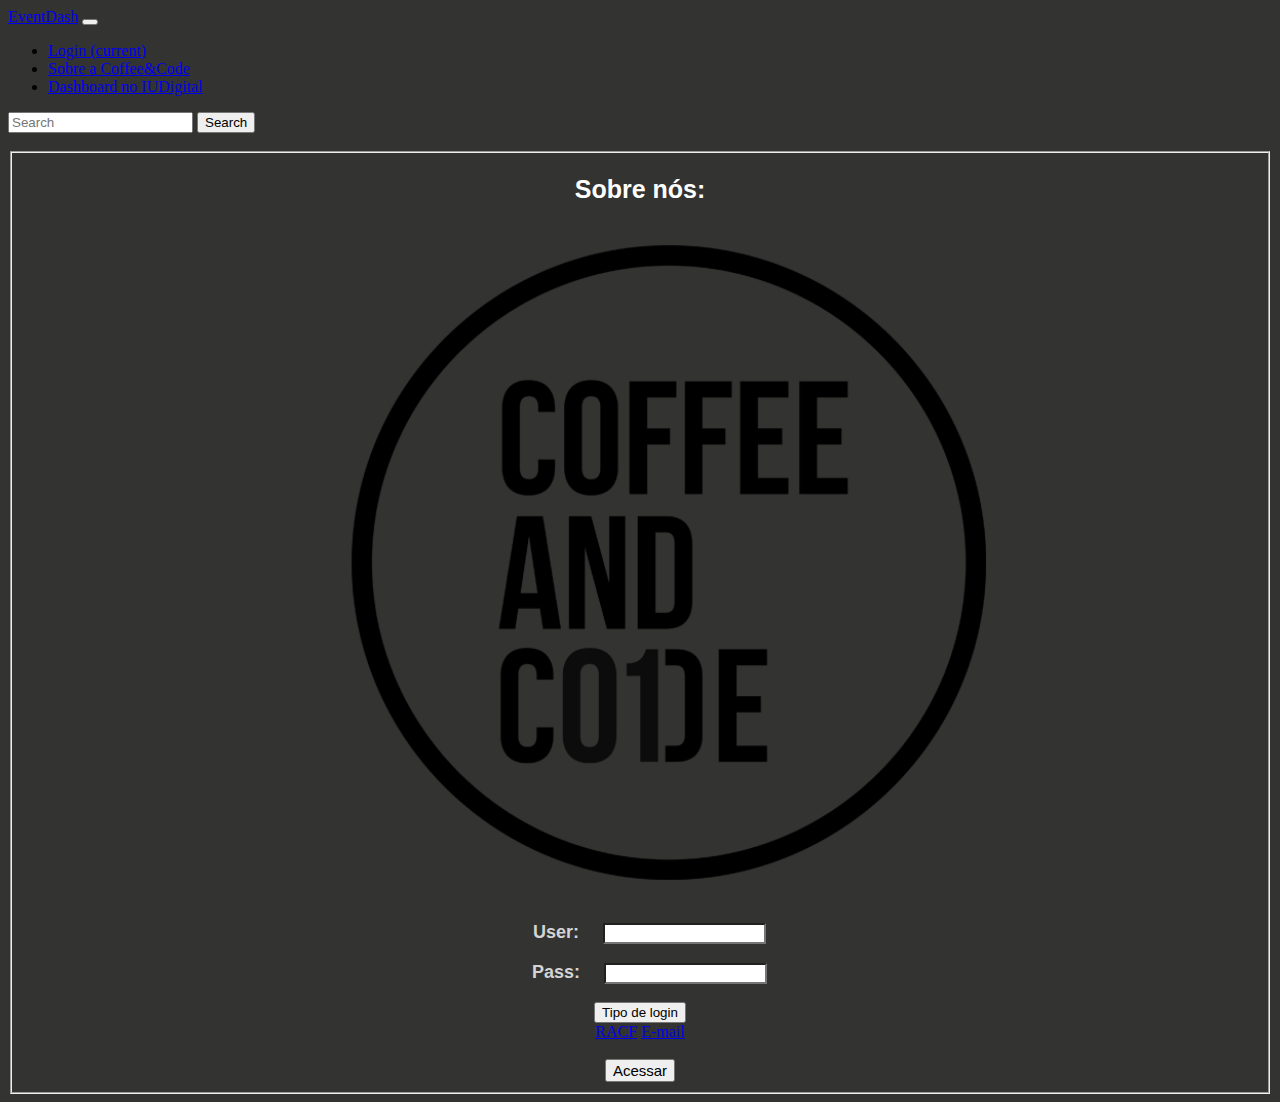
<file: html/index.html>
<!DOCTYPE html>
<html lang="en">

<head>

    <meta charset="UTF-8">
    <meta http-equiv="X-UA-Compatible" content="IE=edge">
    <meta name="viewport" content="width=device-width, initial-scale=1.0">
    <title>Quem somos?</title>
</head>

<!-- Chamando a biblioteca de CSS do Bootstrap-->
<link rel="stylesheet" href="https://cdn.jsdelivr.net/npm/bootstrap@4.6.0/dist/css/bootstrap.min.css"
integrity="sha384-B0vP5xmATw1+K9KRQjQERJvTumQW0nPEzvF6L/Z6nronJ3oUOFUFpCjEUQouq2+l" crossorigin="anonymous">


<!--Chamada da biblioteca de JS do BootStrap-->
<script src="https://code.jquery.com/jquery-3.5.1.slim.min.js" integrity="sha384-DfXdz2htPH0lsSSs5nCTpuj/zy4C+OGpamoFVy38MVBnE+IbbVYUew+OrCXaRkfj" crossorigin="anonymous"></script>
<script src="https://cdn.jsdelivr.net/npm/popper.js@1.16.1/dist/umd/popper.min.js" integrity="sha384-9/reFTGAW83EW2RDu2S0VKaIzap3H66lZH81PoYlFhbGU+6BZp6G7niu735Sk7lN" crossorigin="anonymous"></script>
<script src="https://cdn.jsdelivr.net/npm/bootstrap@4.6.0/dist/js/bootstrap.min.js" integrity="sha384-+YQ4JLhjyBLPDQt//I+STsc9iw4uQqACwlvpslubQzn4u2UU2UFM80nGisd026JF" crossorigin="anonymous"></script>

<!--Chamada da nossa biblioteca interna em CSS-->
<link rel="stylesheet" href="../css/estilos.css">



<body>

    
        <!--Criando um menu 100% BootStrap-->
        <nav class="navbar navbar-expand-lg navbar-light bg-light">
            <a class="navbar-brand" href="#">EventDash</a>
            <button class="navbar-toggler" type="button" data-toggle="collapse" data-target="#navbarSupportedContent" aria-controls="navbarSupportedContent" aria-expanded="false" aria-label="Toggle navigation">
              <span class="navbar-toggler-icon"></span>
            </button>
          
            <div class="collapse navbar-collapse" id="navbarSupportedContent">
              <ul class="navbar-nav mr-auto">
                <li class="nav-item">
                  <a class="nav-link" href="../html/login.html">Login <span class="sr-only">(current)</span></a>
                </li>
                <li class="nav-item active">
                  <a class="nav-link" href="../html/index.html">Sobre a Coffee&Code</a>
                </li>
                <li class="nav-item">
                    <a class="nav-link" href="https://itau.service-now.com/nav_to.do?uri=$pa_dashboard.do%3Fsysparm_dashboard%3D0d316a9f1bdbd010ce6f0e5eea4bcbb3%26sysparm_tab%3D95d527d11be79450bb55ab853a4bcb09%26sysparm_cancelable%3Dtrue%26sysparm_editable%3Dundefined%26sysparm_active_panel%3Dfalse">Dashboard no IUDigital</a></a>
                  </li>                              
                
               
              </ul>
              <form class="form-inline my-2 my-lg-0">
                <input class="form-control mr-sm-2" type="search" placeholder="Search" aria-label="Search">
                <button class="btn btn-outline-success my-2 my-sm-0" type="submit">Search</button>
              </form>
            </div>
          </nav>
        </body>
    <br>

    <!--Criando um formulario de consulta-->
    <!-- Tag de criação de formulário <form>-->
    <form id="formulario_login" method="POST" align="center">
        <!-- Criando uma área de desenvovimento para os campos do formulário-->
        <fieldset>
            <!-- Criando uma legenda no nosso formulário-->

            <h1>
                <legend> Sobre nós: </legend>
            </h1>
            <br>

            <img src="../imagens/logocac.png" align="center" width="100%" height="100%">
            <br>
            <br>


           

            

            <!--Inserindo um titulopara o campo com a tag <label>-->
            <p><label>User: </label><input type="text" name="nome_cliente" class="campo_nome" required></p>

            <p><label>Pass: </label><input type="password" name="senha_cliente" class="campo_senha" required>
            </p>

            <div class="dropdown">
                <button class="btn btn-secondary dropdown-toggle" type="button" id="dropdownMenuButton"
                    data-toggle="dropdown" aria-haspopup="true" aria-expanded="false">
                    Tipo de login
                </button>
                <div class="dropdown-menu" aria-labelledby="dropdownMenuButton">
                    <a class="dropdown-item" href="#">RACF</a>
                    <a class="dropdown-item" href="#">E-mail</a>
                </div>
            </div>
            <br>


            <!-- Criando um botão de envio de dados-->
            <input type="submit" value="Acessar" class="botao">
        </fieldset>



    </form>
</body>
</file>
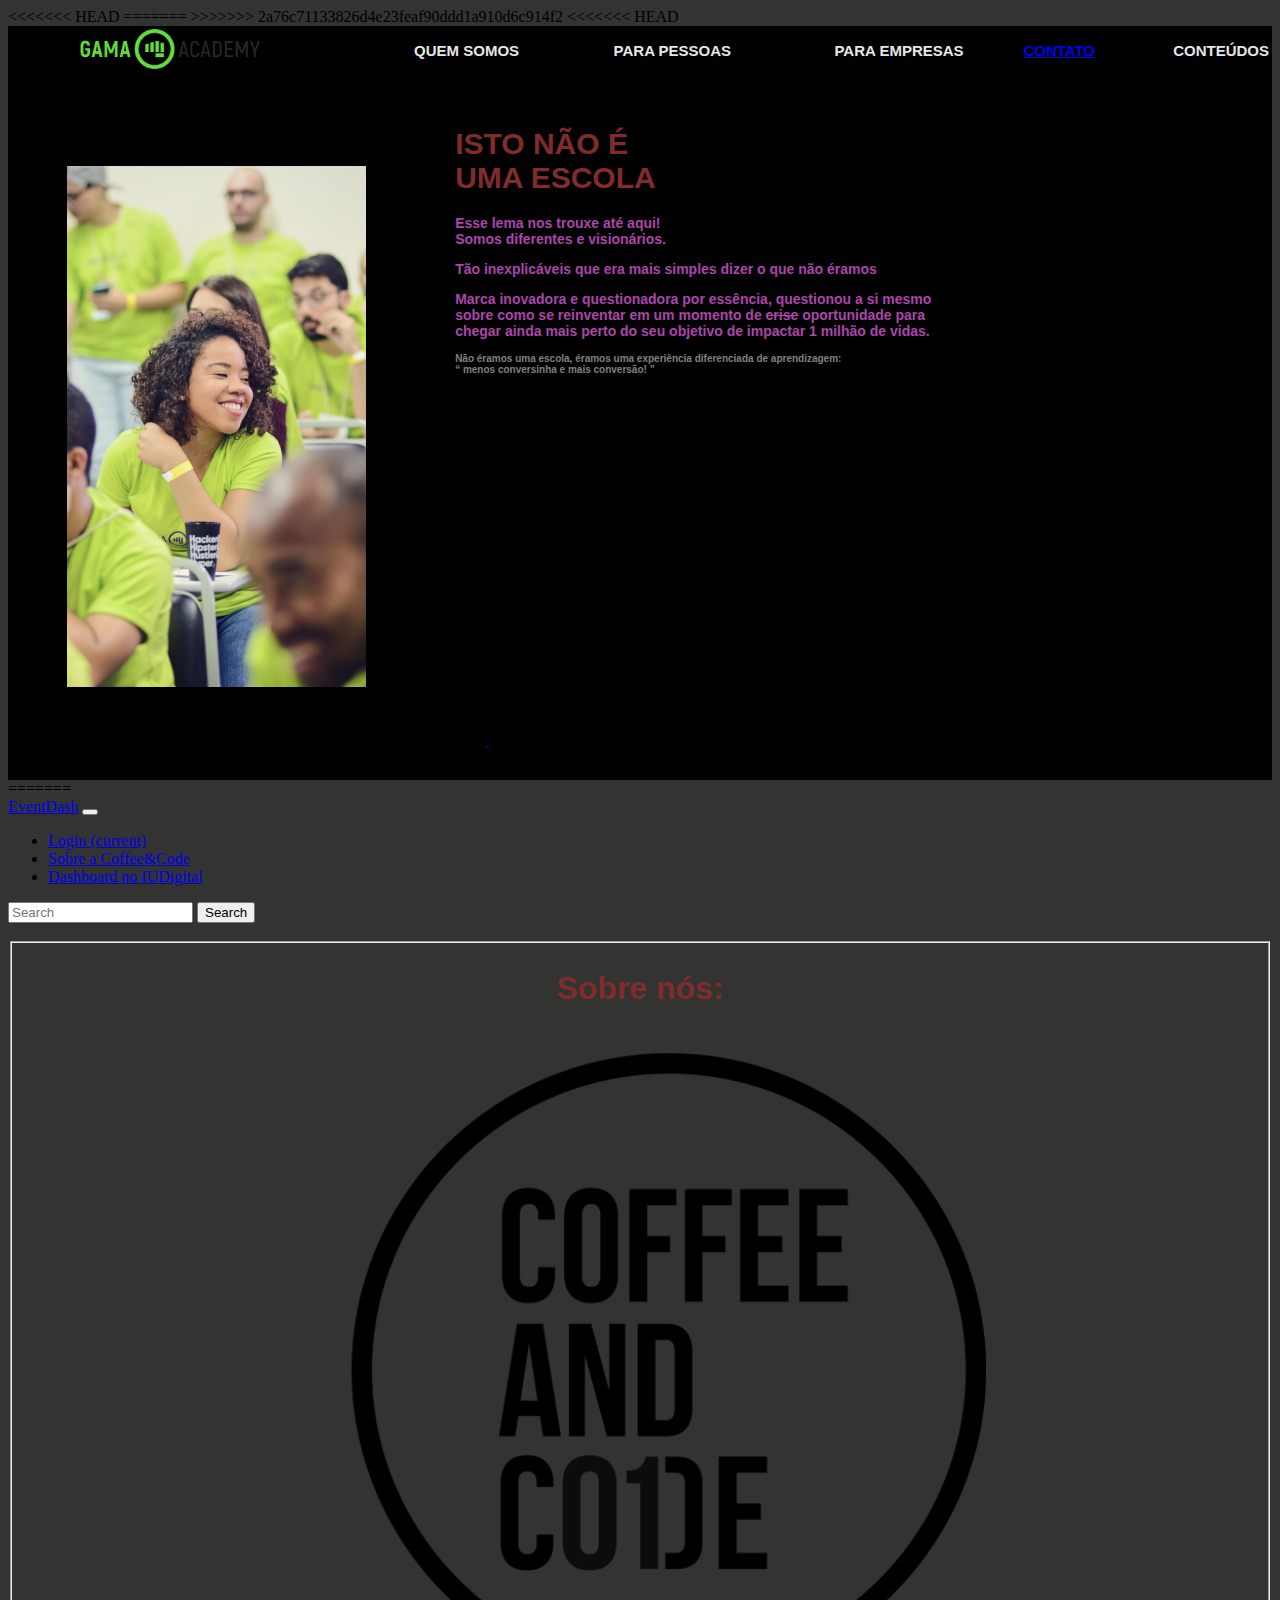
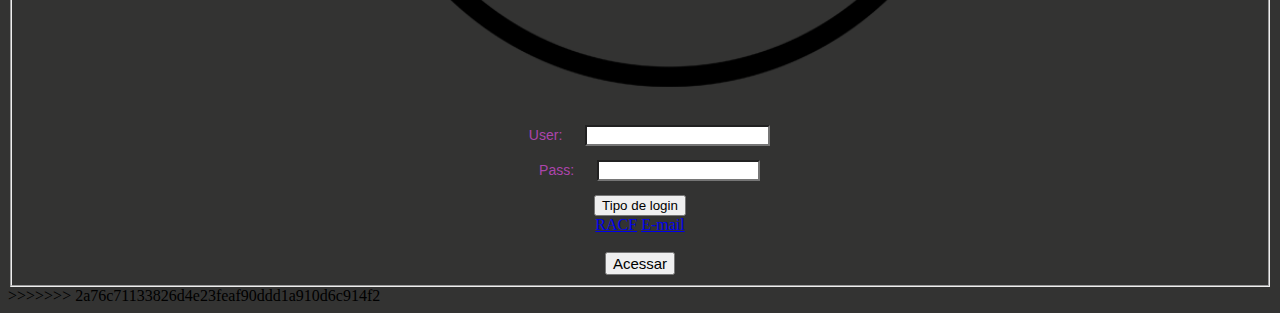
<file: css/Itau/html/index.html>
<!DOCTYPE html>
<html lang="en">

<head>
<<<<<<< HEAD
    <meta charset="UTF-8">
    <meta http-equiv="X-UA-Compatible" content="IE=edge">
    <meta name="viewport" content="width=device-width, initial-scale=1.0">
    <title>Gama Academy</title>
</head>

<!--Fazendo uma chamada de biblioteca em CSS-->
=======

    <meta charset="UTF-8">
    <meta http-equiv="X-UA-Compatible" content="IE=edge">
    <meta name="viewport" content="width=device-width, initial-scale=1.0">
    <title>Quem somos?</title>
</head>

<!-- Chamando a biblioteca de CSS do Bootstrap-->
<link rel="stylesheet" href="https://cdn.jsdelivr.net/npm/bootstrap@4.6.0/dist/css/bootstrap.min.css"
integrity="sha384-B0vP5xmATw1+K9KRQjQERJvTumQW0nPEzvF6L/Z6nronJ3oUOFUFpCjEUQouq2+l" crossorigin="anonymous">


<!--Chamada da biblioteca de JS do BootStrap-->
<script src="https://code.jquery.com/jquery-3.5.1.slim.min.js" integrity="sha384-DfXdz2htPH0lsSSs5nCTpuj/zy4C+OGpamoFVy38MVBnE+IbbVYUew+OrCXaRkfj" crossorigin="anonymous"></script>
<script src="https://cdn.jsdelivr.net/npm/popper.js@1.16.1/dist/umd/popper.min.js" integrity="sha384-9/reFTGAW83EW2RDu2S0VKaIzap3H66lZH81PoYlFhbGU+6BZp6G7niu735Sk7lN" crossorigin="anonymous"></script>
<script src="https://cdn.jsdelivr.net/npm/bootstrap@4.6.0/dist/js/bootstrap.min.js" integrity="sha384-+YQ4JLhjyBLPDQt//I+STsc9iw4uQqACwlvpslubQzn4u2UU2UFM80nGisd026JF" crossorigin="anonymous"></script>

<!--Chamada da nossa biblioteca interna em CSS-->
>>>>>>> 2a76c71133826d4e23feaf90ddd1a910d6c914f2
<link rel="stylesheet" href="../css/estilos.css">



<<<<<<< HEAD
<!--cRIANDO UMA FORMTAÇÃO DA PÁGINA HTML COM CSS-->
<!--UTILIZANDO A TAG <style> PARA CRIAR UM CSS-->
<!--
<style>
    /* Criando estilos padrões nativos dos comandos em HTML5

        h1{
            font-size:32px;
            font-family:Verdana, Geneva, Tahoma, sans-serif;
            font-weight:bolder;
            color:rgb(129, 44, 44)
        }
        p{
            font-size: 14px;
            font-family: Verdana, Geneva, Tahoma, sans-serif;
            color: rgb(172, 69, 172)
        }

        body{
           background-color:greenyellow
           
        }  */

    /* Criando estilos de classe para serem aplicados em uma página em HTML5
        .menu{
            font-size:14px;
            font-weight: bolder;
            font-family: Verdana, Geneva, Tahoma, sans-serif;
            color: rgb(17, 17, 65);
            
        }

        .formatar_texto{
            font-size:10px;
            font-family: Verdana, Geneva, Tahoma, sans-serif;
            color:gray;
        }

      
</style>
*/-->

<body>
    <!-- Inserindo uma tabela na estrutura da nossa página-->
    <!-- Tag para tabelas <table>-->

    <!-- Inserindo um menu utilizando uma tabela-->
    <table border="0" width="100%" class="menu" </table>
        <tr>
            <td align="center">
                <img src="../imagens/logo.png" widgth="160" height="40">
            </td>
            <td align="right">QUEM SOMOS</td>
            <td align="right">PARA PESSOAS</td>
            <td align="right">PARA EMPRESAS</td>
            <td align="right"><a href="../html/contato.html">CONTATO</a></td>
            <td align="right">CONTEÚDOS</td>


        </tr>

        <table border="0" width="100%" cellpadding="30">
            <!-- criando linhas dentro da tabela-->
            <!-- Tag para criar linhas na tabela <tr>-->
            <tr>
                <!-- criando colunas dentro de uma linha dentro da tabela-->
                <!-- Tag para criar colunas na tabela <td>-->
                <td align="center">
                    <!-- Inserindo uma imagem na nossa página em html-->
                    <!-- Tag de imagens <img src>-->

                    <img src="../imagens/pessoas.png">
                </td>
                <td>
                    <!--Criando um título para a nossa página em html-->
                    <!-- Tag de títulos <h1>..<h6>-->
                    <!-- Tag <br> permite forçar a quebra de linha -->
                    <h1>ISTO NÃO É <br> UMA ESCOLA</h1>
                    <!-- <h2>ISTO NÃO É <br> UMA ESCOLA</h2>
                                <h3>ISTO NÃO É <br> UMA ESCOLA</h3>
                                <h4>ISTO NÃO É <br> UMA ESCOLA</h4>
                                <h5>ISTO NÃO É <br> UMA ESCOLA</h5>
                                <h6>ISTO NÃO É <br> UMA ESCOLA</h6>-->

                    <!-- Criando parágrafos na nossa página de internet-->
                    <!-- Tag de parágrafo <p>-->
                    <!-- tag para deixar o texto em negrito <b> -->
                    <p>Esse lema nos trouxe até aqui!<br>
                        Somos diferentes e visionários.</p>
                    <p>Tão inexplicáveis que <b>era mais simples dizer o que não éramos</b></p>
                    <p>Marca inovadora e questionadora por essência, questionou a si mesmo<br>
                        sobre <b>como se reinventar</b> em um momento de <strike>crise</strike> oportunidade para<br>
                        chegar ainda mais perto do seu objetivo de impactar 1 milhão de vidas.</p>
                    <p class=formatar_texto>Não éramos uma escola, éramos uma experiência diferenciada de
                        aprendizagem:<br>
                        “ menos conversinha e mais conversão! ”</p>


                    <!-- Criando um link em uma página de internet-->
                    <!-- <a href>-->
                    <a href="https://www.youtube.com/watch?v=YmfBy9mihL0" target="_blank"> <img
                            src="../imagens/play.png" width="30" height="30"> </a>

                    <!-- Chamada do video através do código fonte do youtube-->
                    <iframe width="640" height="360" src="https://www.youtube.com/embed/YmfBy9mihL0"
                        title="YouTube video player" frameborder="0"
                        allow="accelerometer; autoplay; clipboard-write; encrypted-media; gyroscope; picture-in-picture"
                        allowfullscreen></iframe>
                </td>
            </tr>
        </table>






</body>

</html>
=======
<body>

    
        <!--Criando um menu 100% BootStrap-->
        <nav class="navbar navbar-expand-lg navbar-light bg-light">
            <a class="navbar-brand" href="#">EventDash</a>
            <button class="navbar-toggler" type="button" data-toggle="collapse" data-target="#navbarSupportedContent" aria-controls="navbarSupportedContent" aria-expanded="false" aria-label="Toggle navigation">
              <span class="navbar-toggler-icon"></span>
            </button>
          
            <div class="collapse navbar-collapse" id="navbarSupportedContent">
              <ul class="navbar-nav mr-auto">
                <li class="nav-item">
                  <a class="nav-link" href="../html/login.html">Login <span class="sr-only">(current)</span></a>
                </li>
                <li class="nav-item active">
                  <a class="nav-link" href="../html/index.html">Sobre a Coffee&Code</a>
                </li>
                <li class="nav-item">
                    <a class="nav-link" href="https://itau.service-now.com/nav_to.do?uri=$pa_dashboard.do%3Fsysparm_dashboard%3D0d316a9f1bdbd010ce6f0e5eea4bcbb3%26sysparm_tab%3D95d527d11be79450bb55ab853a4bcb09%26sysparm_cancelable%3Dtrue%26sysparm_editable%3Dundefined%26sysparm_active_panel%3Dfalse">Dashboard no IUDigital</a></a>
                  </li>                              
                
               
              </ul>
              <form class="form-inline my-2 my-lg-0">
                <input class="form-control mr-sm-2" type="search" placeholder="Search" aria-label="Search">
                <button class="btn btn-outline-success my-2 my-sm-0" type="submit">Search</button>
              </form>
            </div>
          </nav>
        </body>
    <br>

    <!--Criando um formulario de consulta-->
    <!-- Tag de criação de formulário <form>-->
    <form id="formulario_login" method="POST" align="center">
        <!-- Criando uma área de desenvovimento para os campos do formulário-->
        <fieldset>
            <!-- Criando uma legenda no nosso formulário-->

            <h1>
                <legend> Sobre nós: </legend>
            </h1>
            <br>

            <img src="../imagens/logocac.png" align="center" width="100%" height="100%">
            <br>
            <br>


           

            

            <!--Inserindo um titulopara o campo com a tag <label>-->
            <p><label>User: </label><input type="text" name="nome_cliente" class="campo_nome" required></p>

            <p><label>Pass: </label><input type="password" name="senha_cliente" class="campo_senha" required>
            </p>

            <div class="dropdown">
                <button class="btn btn-secondary dropdown-toggle" type="button" id="dropdownMenuButton"
                    data-toggle="dropdown" aria-haspopup="true" aria-expanded="false">
                    Tipo de login
                </button>
                <div class="dropdown-menu" aria-labelledby="dropdownMenuButton">
                    <a class="dropdown-item" href="#">RACF</a>
                    <a class="dropdown-item" href="#">E-mail</a>
                </div>
            </div>
            <br>


            <!-- Criando um botão de envio de dados-->
            <input type="submit" value="Acessar" class="botao">
        </fieldset>



    </form>
</body>
>>>>>>> 2a76c71133826d4e23feaf90ddd1a910d6c914f2
</file>
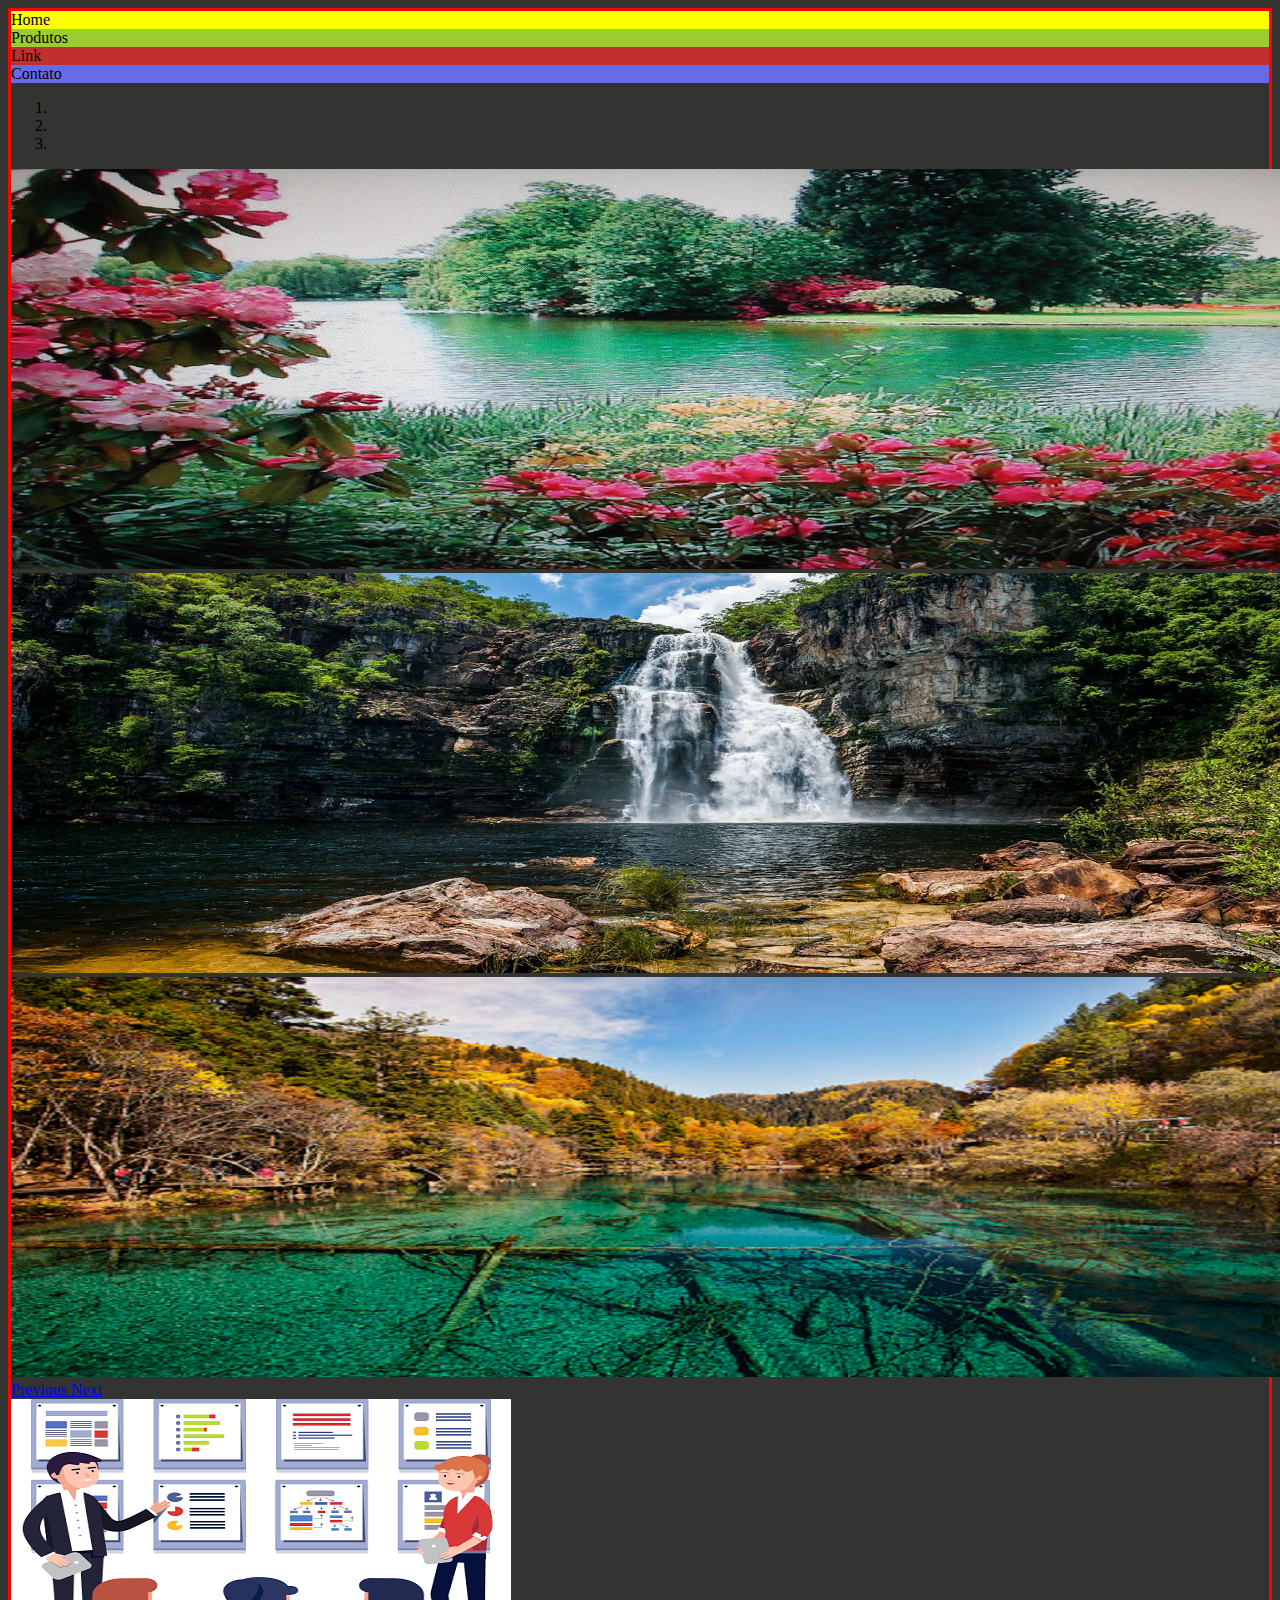
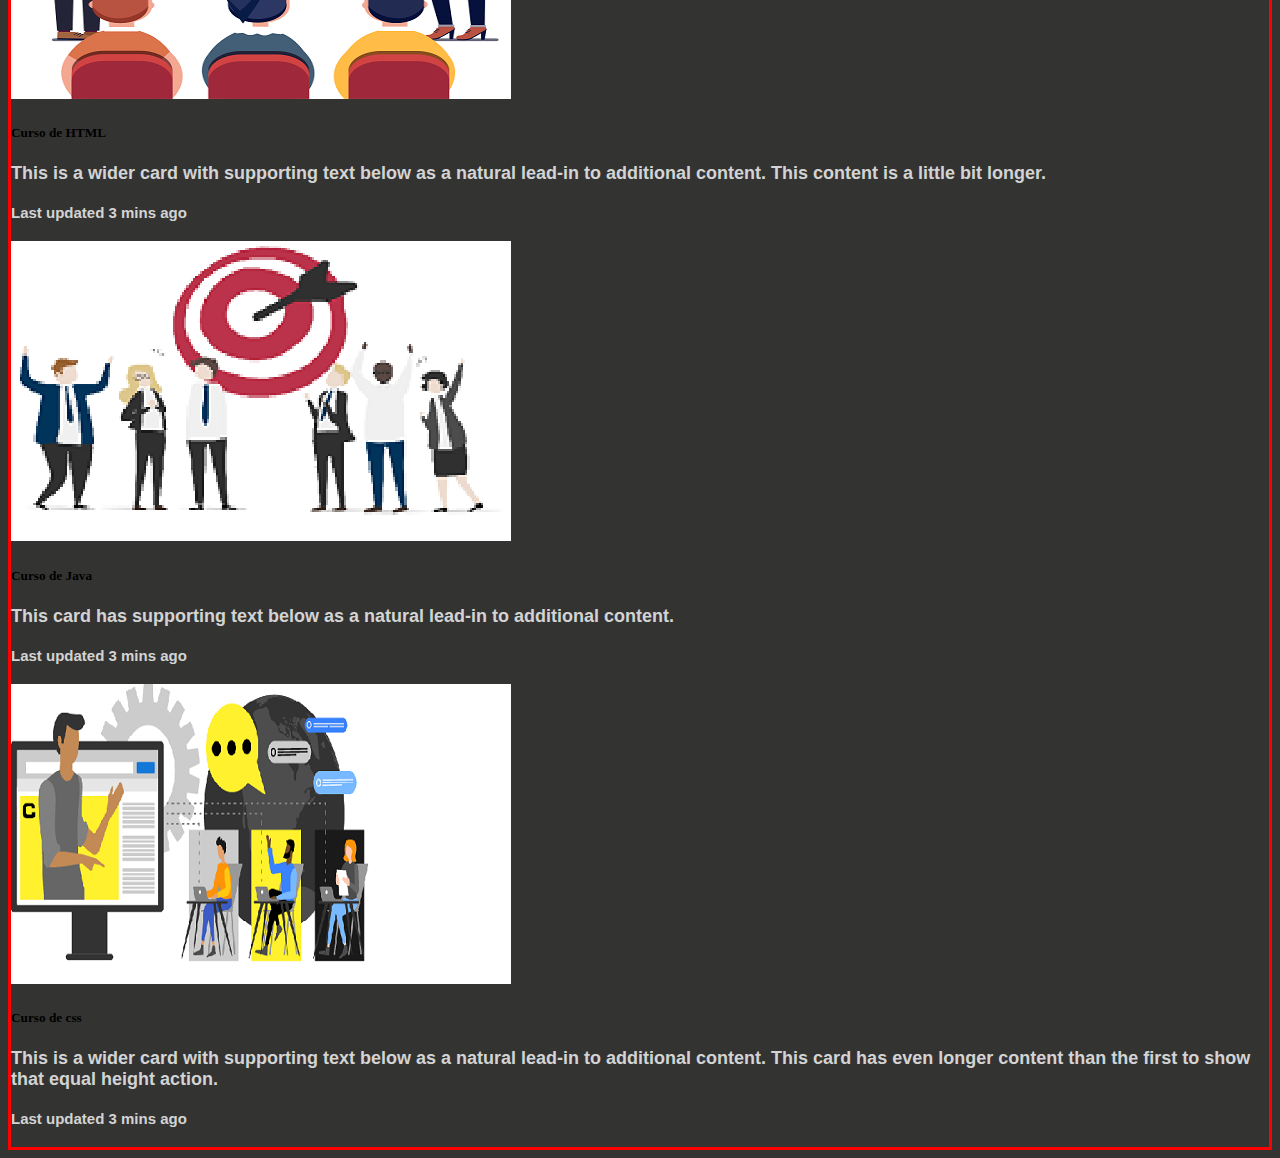
<file: html/bootstrap.html>
<!DOCTYPE html>
<html lang="en">

<head>
    <meta charset="UTF-8">
    <meta http-equiv="X-UA-Compatible" content="IE=edge">
    <meta name="viewport" content="width=device-width, initial-scale=1.0">
    <title>Document</title>

    <!-- Chamando a biblioteca de CSS do Bootstrap-->
    <link rel="stylesheet" href="https://cdn.jsdelivr.net/npm/bootstrap@4.6.0/dist/css/bootstrap.min.css"
        integrity="sha384-B0vP5xmATw1+K9KRQjQERJvTumQW0nPEzvF6L/Z6nronJ3oUOFUFpCjEUQouq2+l" crossorigin="anonymous">


    <!--Chamada da biblioteca de JS do BootStrap-->
    <script src="https://code.jquery.com/jquery-3.5.1.slim.min.js" integrity="sha384-DfXdz2htPH0lsSSs5nCTpuj/zy4C+OGpamoFVy38MVBnE+IbbVYUew+OrCXaRkfj" crossorigin="anonymous"></script>
<script src="https://cdn.jsdelivr.net/npm/popper.js@1.16.1/dist/umd/popper.min.js" integrity="sha384-9/reFTGAW83EW2RDu2S0VKaIzap3H66lZH81PoYlFhbGU+6BZp6G7niu735Sk7lN" crossorigin="anonymous"></script>
<script src="https://cdn.jsdelivr.net/npm/bootstrap@4.6.0/dist/js/bootstrap.min.js" integrity="sha384-+YQ4JLhjyBLPDQt//I+STsc9iw4uQqACwlvpslubQzn4u2UU2UFM80nGisd026JF" crossorigin="anonymous"></script>

<!--Chamada da nossa biblioteca interna em CSS-->
<link rel="stylesheet" href="../css/estilos.css">

</head>

<body>
    <!--Criando uma página 100% responsiva-->
    <div class="container">
        <!--Criando uma linha da nossa página dentro do container-->
        <div class="row">
            <!--Criando colunas para o nosso menu em bootstrap NUNCA PASSAR DE 12-->
            <div class="col-lg-4 col-md-3 col-sm-3 div1">Home</div>
            <div class="col-lg-3 col-md-5 col-sm-3 div2">Produtos</div>
            <div class="col-lg-3 col-md-2 col-sm-3 div3">Link</div>
            <div class="col-lg-2 col-md-2 col-sm-3 div4">Contato</div>
        </div>
        <!-- Inserindo um componente de banner-->
        <div class="row">
            <div id="carouselExampleIndicators" class="carousel slide" data-ride="carousel">
                <ol class="carousel-indicators">
                  <li data-target="#carouselExampleIndicators" data-slide-to="0" class="active"></li>
                  <li data-target="#carouselExampleIndicators" data-slide-to="1"></li>
                  <li data-target="#carouselExampleIndicators" data-slide-to="2"></li>
                </ol>
                <div class="carousel-inner">
                  <div class="carousel-item active">
                    <img src="../imagens/img1.png" class="d-block w-100" alt="...">
                  </div>
                  <div class="carousel-item">
                    <img src="../imagens/img2.png" class="d-block w-100" alt="...">
                  </div>
                  <div class="carousel-item">
                    <img src="../imagens/img3.png" class="d-block w-100" alt="...">
                  </div>
                </div>
                <a class="carousel-control-prev" href="#carouselExampleIndicators" role="button" data-slide="prev">
                  <span class="carousel-control-prev-icon" aria-hidden="true"></span>
                  <span class="sr-only">Previous</span>
                </a>
                <a class="carousel-control-next" href="#carouselExampleIndicators" role="button" data-slide="next">
                  <span class="carousel-control-next-icon" aria-hidden="true"></span>
                  <span class="sr-only">Next</span>
                </a>
              </div>
        </div>
        <!-- Criando componente de card group-->
        <div class ="row">
            <div class="card-group">
                <div class="card">
                  <img src="../imagens/card1.png" class="card-img-top" alt="...">
                  <div class="card-body">
                    <h5 class="card-title">Curso de HTML</h5>
                    <p class="card-text">This is a wider card with supporting text below as a natural lead-in to additional content. This content is a little bit longer.</p>
                    <p class="card-text"><small class="text-muted">Last updated 3 mins ago</small></p>
                  </div>
                </div>
                <div class="card">
                  <img src="../imagens/card2.png" class="card-img-top" alt="...">
                  <div class="card-body">
                    <h5 class="card-title">Curso de Java</h5>
                    <p class="card-text">This card has supporting text below as a natural lead-in to additional content.</p>
                    <p class="card-text"><small class="text-muted">Last updated 3 mins ago</small></p>
                  </div>
                </div>
                <div class="card">
                  <img src="../imagens/card3.png" class="card-img-top" alt="...">
                  <div class="card-body">
                    <h5 class="card-title">Curso de css</h5>
                    <p class="card-text">This is a wider card with supporting text below as a natural lead-in to additional content. This card has even longer content than the first to show that equal height action.</p>
                    <p class="card-text"><small class="text-muted">Last updated 3 mins ago</small></p>
                  </div>
                </div>
              </div>
        </div>
    </div>

</body>

</html>
</file>
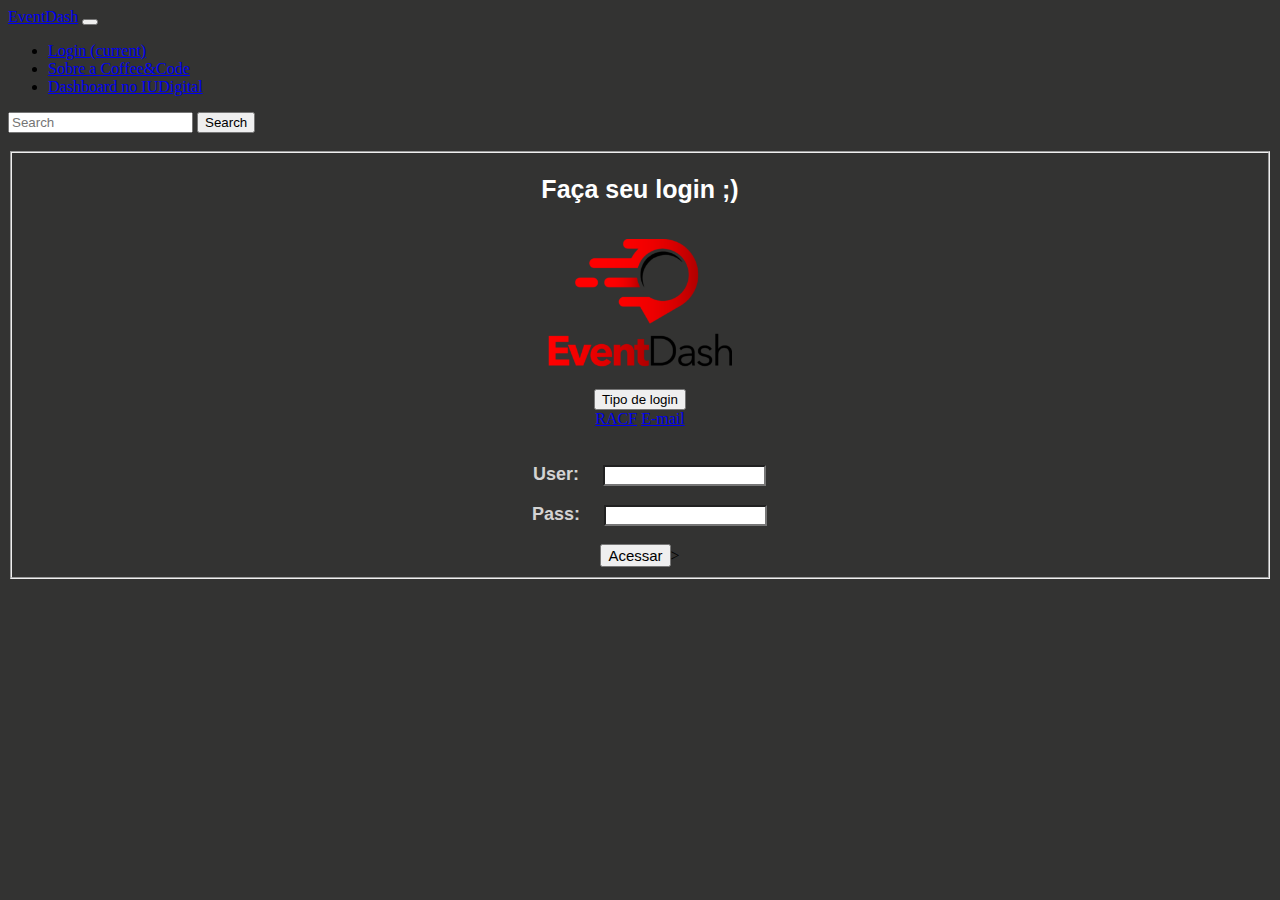
<file: html/login.html>
<!DOCTYPE html>
<html lang="en">

<head>

    <meta charset="UTF-8">
    <meta http-equiv="X-UA-Compatible" content="IE=edge">
    <meta name="viewport" content="width=device-width, initial-scale=1.0">
    <title>EventDash - Faça seu login!</title>
</head>

<!-- Chamando a biblioteca de CSS do Bootstrap-->
<link rel="stylesheet" href="https://cdn.jsdelivr.net/npm/bootstrap@4.6.0/dist/css/bootstrap.min.css"
integrity="sha384-B0vP5xmATw1+K9KRQjQERJvTumQW0nPEzvF6L/Z6nronJ3oUOFUFpCjEUQouq2+l" crossorigin="anonymous">


<!--Chamada da biblioteca de JS do BootStrap-->
<script src="https://code.jquery.com/jquery-3.5.1.slim.min.js" integrity="sha384-DfXdz2htPH0lsSSs5nCTpuj/zy4C+OGpamoFVy38MVBnE+IbbVYUew+OrCXaRkfj" crossorigin="anonymous"></script>
<script src="https://cdn.jsdelivr.net/npm/popper.js@1.16.1/dist/umd/popper.min.js" integrity="sha384-9/reFTGAW83EW2RDu2S0VKaIzap3H66lZH81PoYlFhbGU+6BZp6G7niu735Sk7lN" crossorigin="anonymous"></script>
<script src="https://cdn.jsdelivr.net/npm/bootstrap@4.6.0/dist/js/bootstrap.min.js" integrity="sha384-+YQ4JLhjyBLPDQt//I+STsc9iw4uQqACwlvpslubQzn4u2UU2UFM80nGisd026JF" crossorigin="anonymous"></script>

<!--Chamada da nossa biblioteca interna em CSS-->
<link rel="stylesheet" href="../css/estilos.css">



<body>

    <body>
        <!--Criando um menu 100% BootStrap-->
        <nav class="navbar navbar-expand-lg navbar-light bg-light">
            <a class="navbar-brand" href="#">EventDash</a>
            <button class="navbar-toggler" type="button" data-toggle="collapse" data-target="#navbarSupportedContent" aria-controls="navbarSupportedContent" aria-expanded="false" aria-label="Toggle navigation">
              <span class="navbar-toggler-icon"></span>
            </button>
          
            <div class="collapse navbar-collapse" id="navbarSupportedContent">
              <ul class="navbar-nav mr-auto">
                <li class="nav-item active">
                  <a class="nav-link" href="#">Login <span class="sr-only">(current)</span></a>
                </li>
                <li class="nav-item">
                  <a class="nav-link" href="../html/index.html">Sobre a Coffee&Code</a>
                </li>
                <li class="nav-item">
                    <a class="nav-link" href="https://itau.service-now.com/nav_to.do?uri=$pa_dashboard.do%3Fsysparm_dashboard%3D0d316a9f1bdbd010ce6f0e5eea4bcbb3%26sysparm_tab%3D95d527d11be79450bb55ab853a4bcb09%26sysparm_cancelable%3Dtrue%26sysparm_editable%3Dundefined%26sysparm_active_panel%3Dfalse">Dashboard no IUDigital</a></a>
                  </li>                              
                
               
              </ul>
              <form class="form-inline my-2 my-lg-0">
                <input class="form-control mr-sm-2" type="search" placeholder="Search" aria-label="Search">
                <button class="btn btn-outline-success my-2 my-sm-0" type="submit">Search</button>
              </form>
            </div>
          </nav>
        </body>
    <br>

    <!--Criando um formulario de consulta-->
    <!-- Tag de criação de formulário <form>-->
    <form id="formulario_login" method="POST" align="center">
        <!-- Criando uma área de desenvovimento para os campos do formulário-->
        <fieldset>
            <!-- Criando uma legenda no nosso formulário-->

            <h1>
                <legend> Faça seu login ;) </legend>
            </h1>
            <br>

            <img src="../imagens/logoevent.png" width="15%" height="15%">
            <br>
            <br>


           

            <div class="dropdown">
                <button class="btn btn-secondary dropdown-toggle" type="button" id="dropdownMenuButton"
                    data-toggle="dropdown" aria-haspopup="true" aria-expanded="false">
                    Tipo de login
                </button>
                <div class="dropdown-menu" aria-labelledby="dropdownMenuButton">
                    <a class="dropdown-item" href="#">RACF</a>
                    <a class="dropdown-item" href="#">E-mail</a>
                </div>
            </div>
            <br>

            <!--Inserindo um titulopara o campo com a tag <label>-->
            <p><label>User: </label><input type="text" name="nome_cliente" class="campo_nome" required></p>

            <p><label>Pass: </label><input type="password" name="senha_cliente" class="campo_senha" required>
            </p>

            


            <!-- Criando um botão de envio de dados-->
            <input type="submit" value="Acessar" class="botao" href="../html/telainicial.html"></a>>
        </fieldset>



    </form>
</body>
</file>
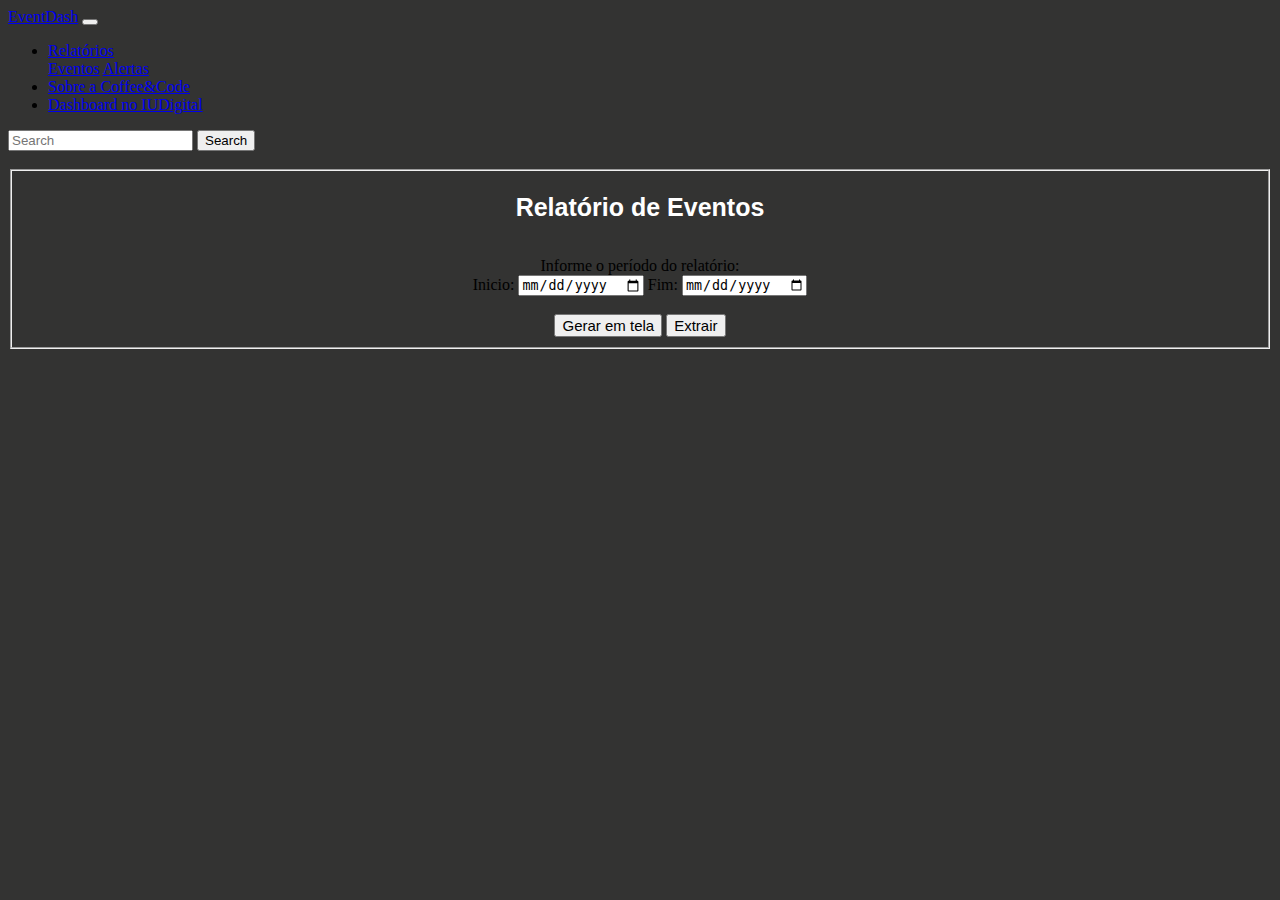
<file: html/telainicial.html>
<!DOCTYPE html>
<html lang="en">

<head>

    <meta charset="UTF-8">
    <meta http-equiv="X-UA-Compatible" content="IE=edge">
    <meta name="viewport" content="width=device-width, initial-scale=1.0">
    <title>EventDash - Faça seu login!</title>
</head>

<!-- Chamando a biblioteca de CSS do Bootstrap-->
<link rel="stylesheet" href="https://cdn.jsdelivr.net/npm/bootstrap@4.6.0/dist/css/bootstrap.min.css"
    integrity="sha384-B0vP5xmATw1+K9KRQjQERJvTumQW0nPEzvF6L/Z6nronJ3oUOFUFpCjEUQouq2+l" crossorigin="anonymous">


<!--Chamada da biblioteca de JS do BootStrap-->
<script src="https://code.jquery.com/jquery-3.5.1.slim.min.js"
    integrity="sha384-DfXdz2htPH0lsSSs5nCTpuj/zy4C+OGpamoFVy38MVBnE+IbbVYUew+OrCXaRkfj"
    crossorigin="anonymous"></script>
<script src="https://cdn.jsdelivr.net/npm/popper.js@1.16.1/dist/umd/popper.min.js"
    integrity="sha384-9/reFTGAW83EW2RDu2S0VKaIzap3H66lZH81PoYlFhbGU+6BZp6G7niu735Sk7lN"
    crossorigin="anonymous"></script>
<script src="https://cdn.jsdelivr.net/npm/bootstrap@4.6.0/dist/js/bootstrap.min.js"
    integrity="sha384-+YQ4JLhjyBLPDQt//I+STsc9iw4uQqACwlvpslubQzn4u2UU2UFM80nGisd026JF"
    crossorigin="anonymous"></script>

<!--Chamada da nossa biblioteca interna em CSS-->
<link rel="stylesheet" href="../css/estilos.css">



<body>

    <body>
        <!--Criando um menu 100% BootStrap-->
        <nav class="navbar navbar-expand-lg navbar-light bg-light">
            <a class="navbar-brand" href="#">EventDash</a>
            <button class="navbar-toggler" type="button" data-toggle="collapse" data-target="#navbarSupportedContent"
                aria-controls="navbarSupportedContent" aria-expanded="false" aria-label="Toggle navigation">
                <span class="navbar-toggler-icon"></span>
            </button>

            <div class="collapse navbar-collapse" id="navbarSupportedContent">
                <ul class="navbar-nav mr-auto">
                    
                    <li class="nav-item dropdown active">
                        <a class="nav-link dropdown-toggle" href="#" id="navbarDropdown" role="button" data-toggle="dropdown" aria-haspopup="true" aria-expanded="false">
                          Relatórios
                        </a>
                        <div class="dropdown-menu" aria-labelledby="navbarDropdown">
                          <a class="dropdown-item" href="#">Eventos</a>
                          <a class="dropdown-item" href="#">Alertas</a>
                          <div class="dropdown-divider"></div>
                          
                        </div>
                      </li>
                   
                    <li class="nav-item">
                        <a class="nav-link" href="../html/index.html">Sobre a Coffee&Code</a>
                    </li>
                    <li class="nav-item">
                        <a class="nav-link"
                            href="https://itau.service-now.com/nav_to.do?uri=$pa_dashboard.do%3Fsysparm_dashboard%3D0d316a9f1bdbd010ce6f0e5eea4bcbb3%26sysparm_tab%3D95d527d11be79450bb55ab853a4bcb09%26sysparm_cancelable%3Dtrue%26sysparm_editable%3Dundefined%26sysparm_active_panel%3Dfalse">Dashboard
                            no IUDigital</a></a>
                    </li>


                </ul>
                <form class="form-inline my-2 my-lg-0">
                    <input class="form-control mr-sm-2" type="search" placeholder="Search" aria-label="Search">
                    <button class="btn btn-outline-success my-2 my-sm-0" type="submit">Search</button>
                </form>
            </div>
        </nav>
    </body>
    <br>

    <body>
    <!--Criando um formulario de consulta-->
    <!-- Tag de criação de formulário <form>-->
    <form id="formulario_login" method="POST" align="center">
        <!-- Criando uma área de desenvovimento para os campos do formulário-->
        <fieldset>
            <!-- Criando uma legenda no nosso formulário-->

            <h1>
                <legend> Relatório de Eventos </legend>
            </h1>
            <br>

            
            <label><td>Informe o período do relatório: </td></label><br>

            <td>Inicio</td>: <input type="date" name="data_relatorio" required> <td>Fim: </td>          
            <input type="date" name="data_relatorio" required><br><br>         
         


            <!-- Criando um botão de envio de dados-->
            <input type="submit" value="Gerar em tela" class="botao">
            <input type="submit" value="Extrair" class="botao">
        </fieldset>
    </body>



    </form>
</body>
</file>
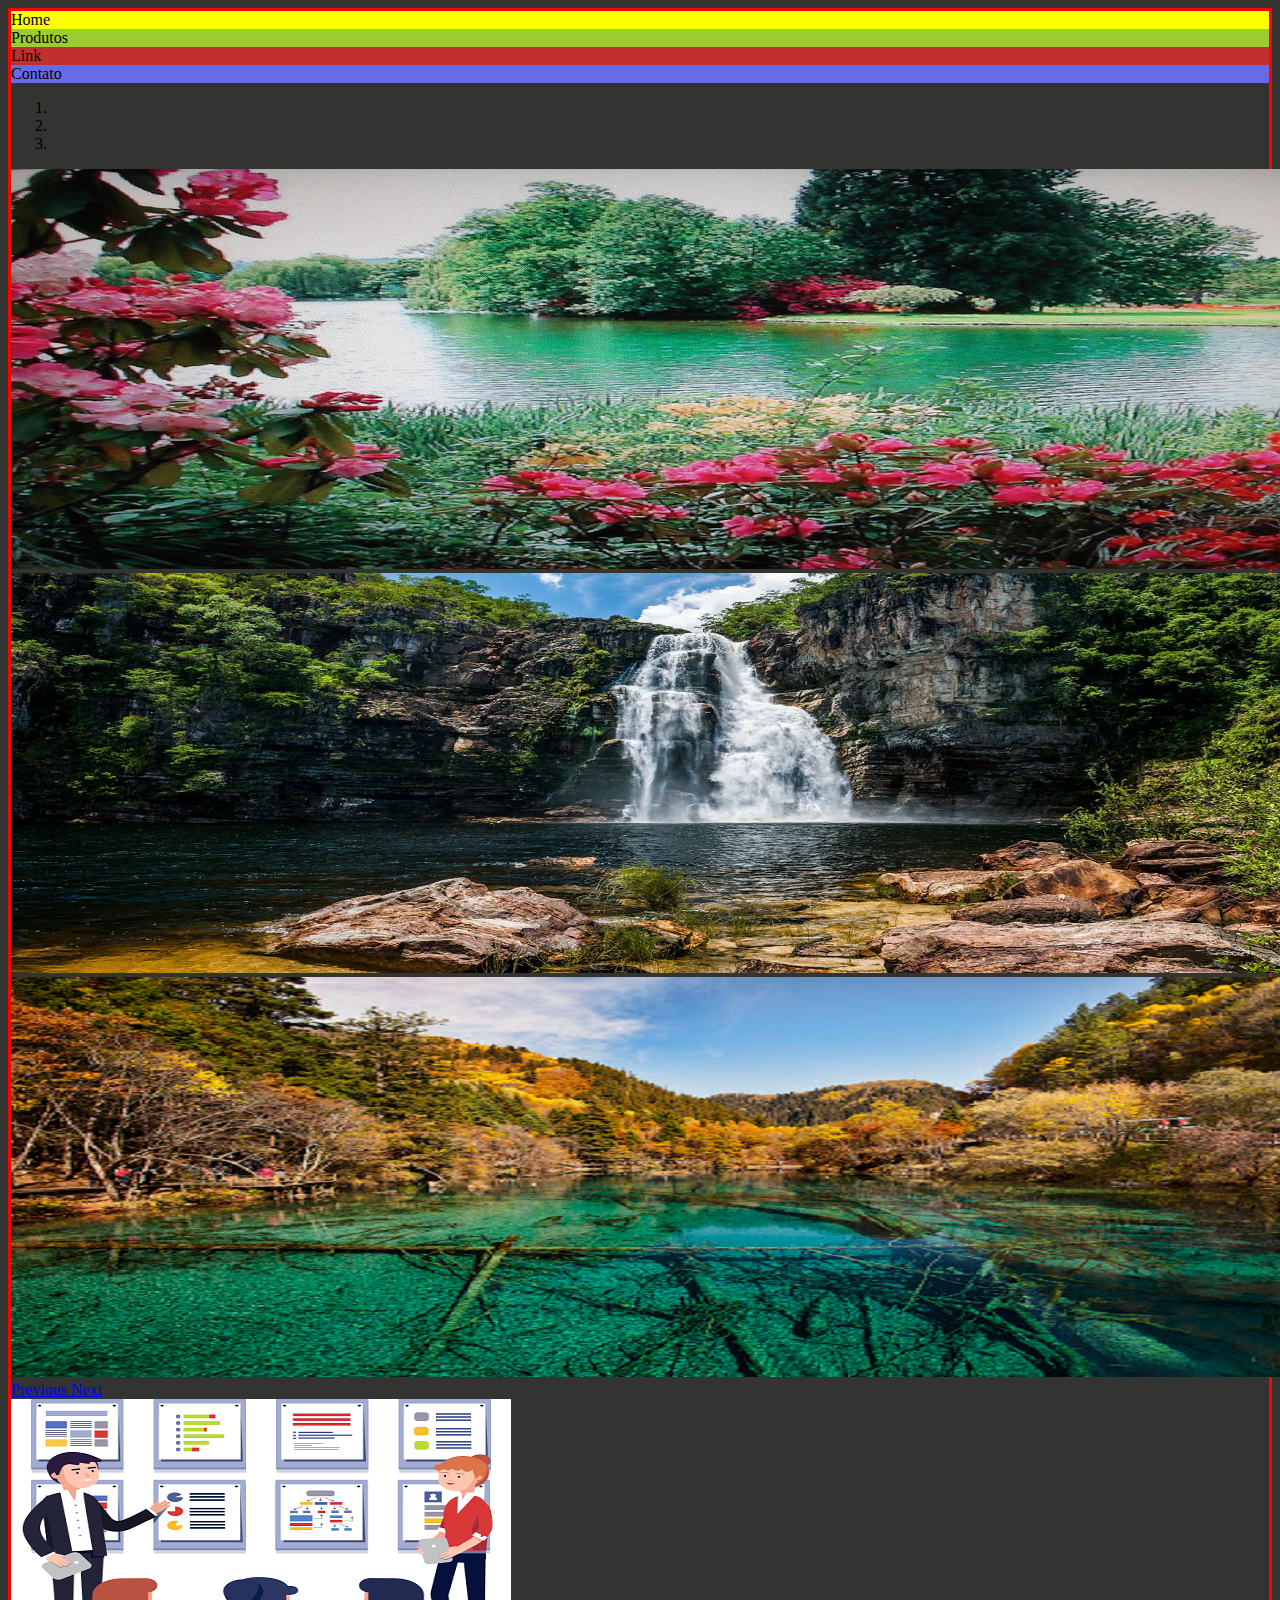
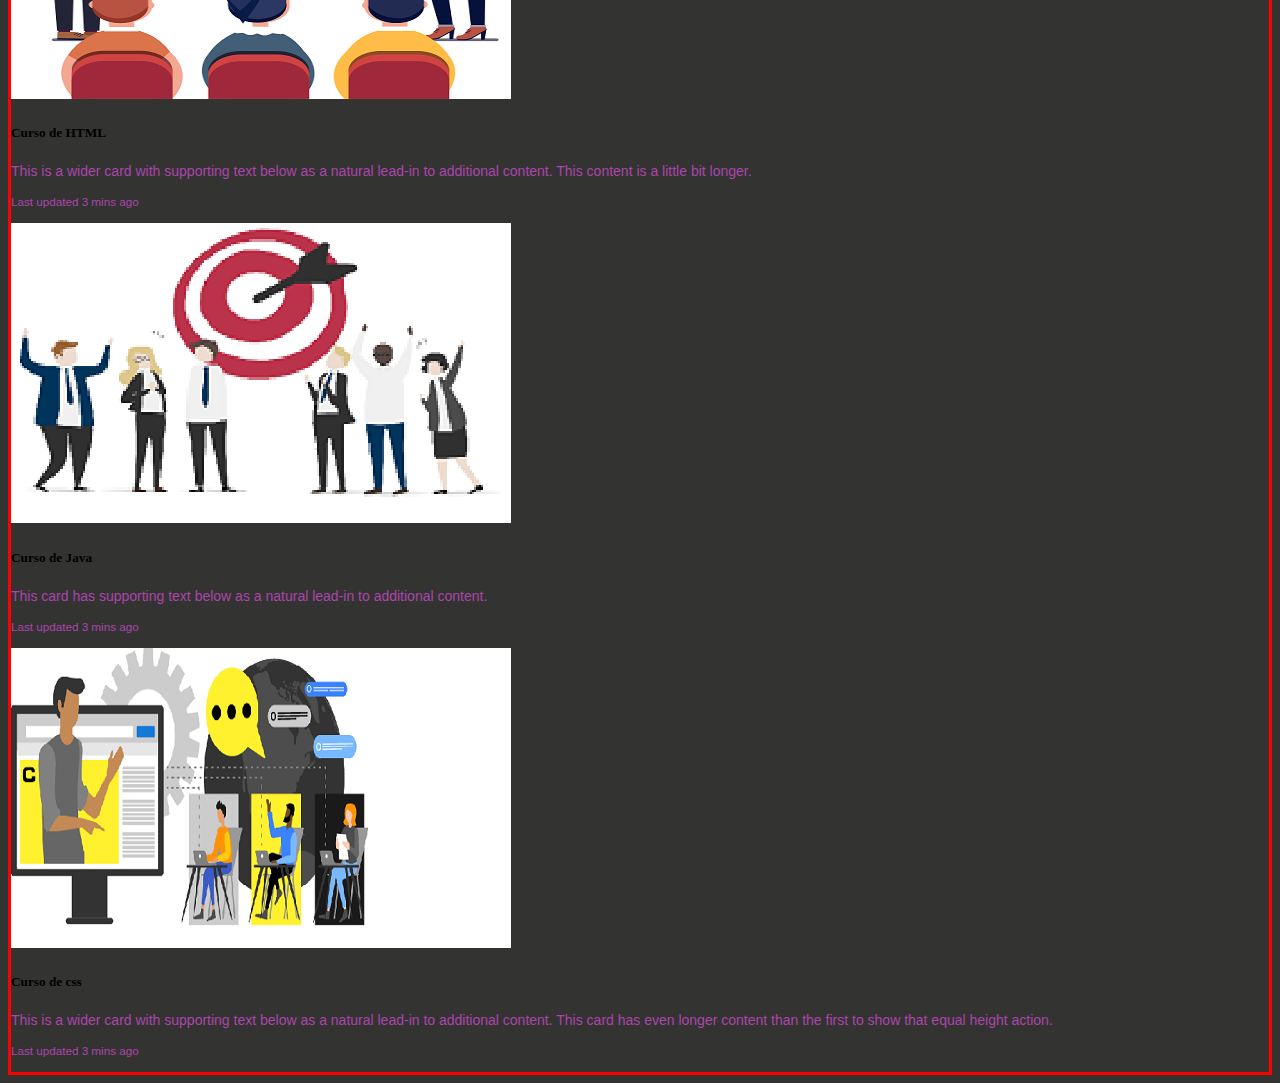
<file: css/Itau/html/bootstrap.html>
<!DOCTYPE html>
<html lang="en">

<head>
    <meta charset="UTF-8">
    <meta http-equiv="X-UA-Compatible" content="IE=edge">
    <meta name="viewport" content="width=device-width, initial-scale=1.0">
    <title>Document</title>

    <!-- Chamando a biblioteca de CSS do Bootstrap-->
    <link rel="stylesheet" href="https://cdn.jsdelivr.net/npm/bootstrap@4.6.0/dist/css/bootstrap.min.css"
        integrity="sha384-B0vP5xmATw1+K9KRQjQERJvTumQW0nPEzvF6L/Z6nronJ3oUOFUFpCjEUQouq2+l" crossorigin="anonymous">


    <!--Chamada da biblioteca de JS do BootStrap-->
    <script src="https://code.jquery.com/jquery-3.5.1.slim.min.js" integrity="sha384-DfXdz2htPH0lsSSs5nCTpuj/zy4C+OGpamoFVy38MVBnE+IbbVYUew+OrCXaRkfj" crossorigin="anonymous"></script>
<script src="https://cdn.jsdelivr.net/npm/popper.js@1.16.1/dist/umd/popper.min.js" integrity="sha384-9/reFTGAW83EW2RDu2S0VKaIzap3H66lZH81PoYlFhbGU+6BZp6G7niu735Sk7lN" crossorigin="anonymous"></script>
<script src="https://cdn.jsdelivr.net/npm/bootstrap@4.6.0/dist/js/bootstrap.min.js" integrity="sha384-+YQ4JLhjyBLPDQt//I+STsc9iw4uQqACwlvpslubQzn4u2UU2UFM80nGisd026JF" crossorigin="anonymous"></script>

<!--Chamada da nossa biblioteca interna em CSS-->
<link rel="stylesheet" href="../css/estilos.css">

</head>

<body>
    <!--Criando uma página 100% responsiva-->
    <div class="container">
        <!--Criando uma linha da nossa página dentro do container-->
        <div class="row">
            <!--Criando colunas para o nosso menu em bootstrap NUNCA PASSAR DE 12-->
            <div class="col-lg-4 col-md-3 col-sm-3 div1">Home</div>
            <div class="col-lg-3 col-md-5 col-sm-3 div2">Produtos</div>
            <div class="col-lg-3 col-md-2 col-sm-3 div3">Link</div>
            <div class="col-lg-2 col-md-2 col-sm-3 div4">Contato</div>
        </div>
        <!-- Inserindo um componente de banner-->
        <div class="row">
            <div id="carouselExampleIndicators" class="carousel slide" data-ride="carousel">
                <ol class="carousel-indicators">
                  <li data-target="#carouselExampleIndicators" data-slide-to="0" class="active"></li>
                  <li data-target="#carouselExampleIndicators" data-slide-to="1"></li>
                  <li data-target="#carouselExampleIndicators" data-slide-to="2"></li>
                </ol>
                <div class="carousel-inner">
                  <div class="carousel-item active">
                    <img src="../imagens/img1.png" class="d-block w-100" alt="...">
                  </div>
                  <div class="carousel-item">
                    <img src="../imagens/img2.png" class="d-block w-100" alt="...">
                  </div>
                  <div class="carousel-item">
                    <img src="../imagens/img3.png" class="d-block w-100" alt="...">
                  </div>
                </div>
                <a class="carousel-control-prev" href="#carouselExampleIndicators" role="button" data-slide="prev">
                  <span class="carousel-control-prev-icon" aria-hidden="true"></span>
                  <span class="sr-only">Previous</span>
                </a>
                <a class="carousel-control-next" href="#carouselExampleIndicators" role="button" data-slide="next">
                  <span class="carousel-control-next-icon" aria-hidden="true"></span>
                  <span class="sr-only">Next</span>
                </a>
              </div>
        </div>
        <!-- Criando componente de card group-->
        <div class ="row">
            <div class="card-group">
                <div class="card">
                  <img src="../imagens/card1.png" class="card-img-top" alt="...">
                  <div class="card-body">
                    <h5 class="card-title">Curso de HTML</h5>
                    <p class="card-text">This is a wider card with supporting text below as a natural lead-in to additional content. This content is a little bit longer.</p>
                    <p class="card-text"><small class="text-muted">Last updated 3 mins ago</small></p>
                  </div>
                </div>
                <div class="card">
                  <img src="../imagens/card2.png" class="card-img-top" alt="...">
                  <div class="card-body">
                    <h5 class="card-title">Curso de Java</h5>
                    <p class="card-text">This card has supporting text below as a natural lead-in to additional content.</p>
                    <p class="card-text"><small class="text-muted">Last updated 3 mins ago</small></p>
                  </div>
                </div>
                <div class="card">
                  <img src="../imagens/card3.png" class="card-img-top" alt="...">
                  <div class="card-body">
                    <h5 class="card-title">Curso de css</h5>
                    <p class="card-text">This is a wider card with supporting text below as a natural lead-in to additional content. This card has even longer content than the first to show that equal height action.</p>
                    <p class="card-text"><small class="text-muted">Last updated 3 mins ago</small></p>
                  </div>
                </div>
              </div>
        </div>
    </div>

</body>

</html>
</file>
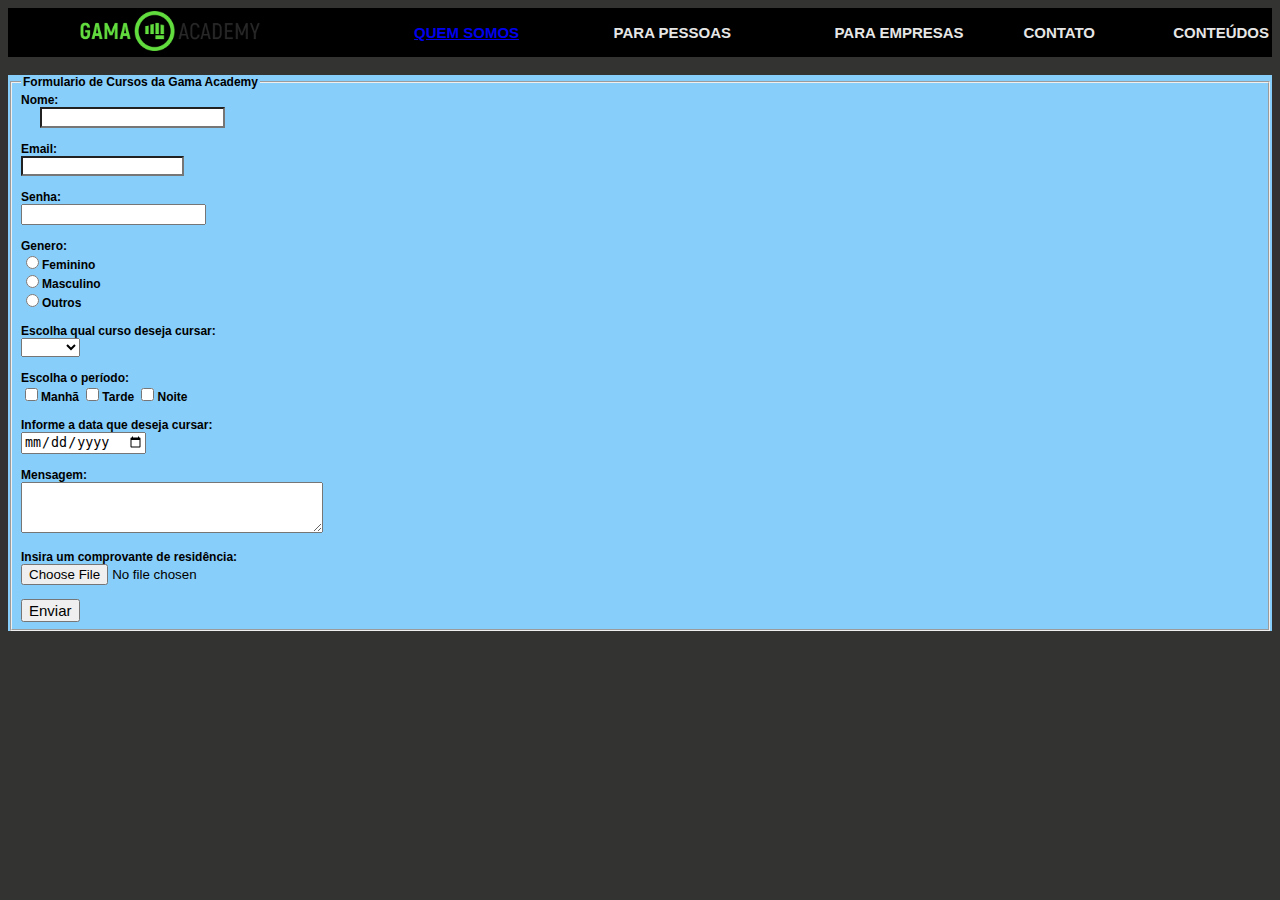
<file: css/Itau/html/contato.html>
<!DOCTYPE html>
<html lang="en">

<head>
    <meta charset="UTF-8">
    <meta http-equiv="X-UA-Compatible" content="IE=edge">
    <meta name="viewport" content="width=device-width, initial-scale=1.0">
    <title>Contato Gama Academy</title>
    <!--Fazendo uma chamada de biblioteca em CSS-->
<link rel="stylesheet" href="../css/estilos.css">
</head>

<body>
    <table border="0" width="100%" class="menu"</table>
        <tr>
            <td align="center"><a href="../html/index.html"></a>
                <img src="../imagens/logo.png" widgth="160" height="40">
            </td>
            <td align="right"><a href="../html/index.html">QUEM SOMOS</a></td>
            <td align="right">PARA PESSOAS</td>
            <td align="right">PARA EMPRESAS</td>
            <td align="right">CONTATO</td>
            <td align="right">CONTEÚDOS</td>
        </tr>
    </table>
    <br>

    <!--Criando um formulario de consulta-->
    <!-- Tag de criação de formulário <form>-->
    <form id="formulario_contato" method="POST">
        <!-- Criando uma área de desenvovimento para os campos do formulário-->
        <fieldset>
            <!-- Criando uma legenda no nosso formulário-->
            <legend> Formulario de Cursos da Gama Academy </legend>

            <!--Inserindo um titulopara o campo com a tag <label>-->
            <label>Nome:<br></label><input type="text" name="nome_cliente" class="campo_nome" required>
            <br>
            <br>
            <label>Email:<br></label><input type="email" name="email_cliente" class="campo_email" required>
            <br>
            <br>
            <label>Senha:<br></label><input type="password" name="senha_cliente" required>
            <br>
            <br>

            <!-- Criando campos utilizando a tag <radio>-->
            <label>Genero: </label> <br>
            <input type="radio" name="generico_cliente" value="Feminino">Feminino <br>
            <input type="radio" name="generico_cliente" value="Feminino">Masculino <br>
            <input type="radio" name="generico_cliente" value="Feminino">Outros <br><br>

            <!--Criando uma caixa de listagem de cursos como dropdown-->
            <!--Para criar o dropdown utilizaremos duas tags <select> <option>-->
            <label>Escolha qual curso deseja cursar: </label><br>
            <select required>
                <option value="BRANCO" name="cursos_cliente"></option>
                <option value="HTML" name="cursos_cliente">HTML</option>
                <option value="CSS" name="cursos_cliente">CSS</option>
                <option value="JS" name="cursos_cliente">JS</option>
                <option value="XML" name="cursos_cliente">XML</option>
            </select>
            <br>
            <br>

            <!-- Criando um campo para a escolha do período-->
            <!-- Utilizar a tag <checkbox>-->
            <label>Escolha o período: </label><br>

            <input type="checkbox" name="periodo_cliente" value="manhã">Manhã
            <input type="checkbox" name="periodo_cliente" value="tarde">Tarde
            <input type="checkbox" name="periodo_cliente" value="noite">Noite
            </select>
            <br>
            <br>

            <!--Criando um campo para escolha da data-- <input="date">-->
            <label>Informe a data que deseja cursar: </label><br>
            <input type="date" name="data_curso_cliente" required><br><br>

            <!--Criando um campo de observação no formulario-->
            <label>Mensagem: </label><br>
            <textarea name="mensagem_cliente" cols="35" rows="3"></textarea><br><br>

            <!--Criando um campo para anexar comprovante <input="file">-->
            <label>Insira um comprovante de residência: </label><br>
            <input type="file" name="comprovante_cliente" required><br><br>


            <!-- Criando um botão de envio de dados-->
            <input type="submit" value="Enviar" class="botao">
        </fieldset>



    </form>
</body>
</file>
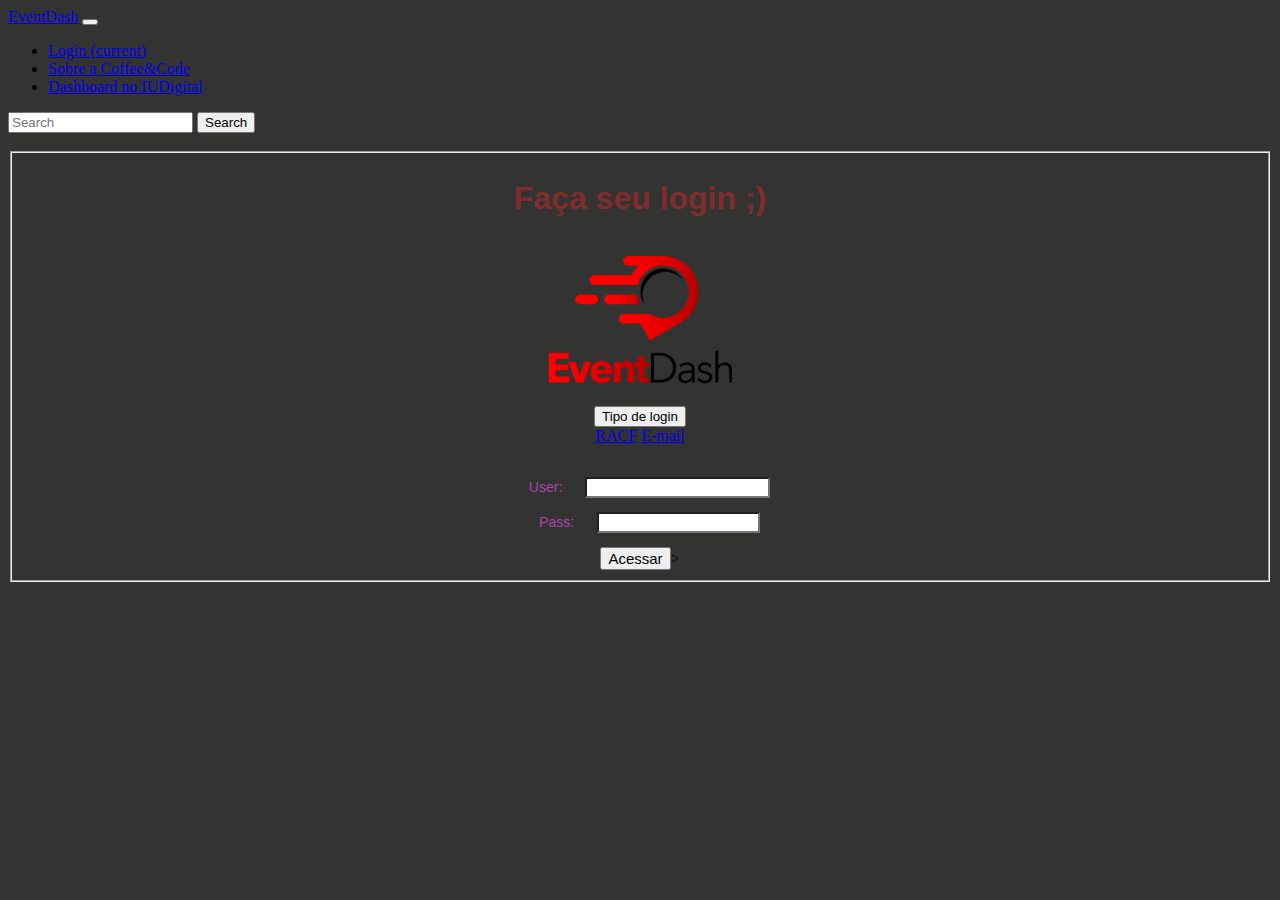
<file: css/Itau/html/login.html>
<!DOCTYPE html>
<html lang="en">

<head>

    <meta charset="UTF-8">
    <meta http-equiv="X-UA-Compatible" content="IE=edge">
    <meta name="viewport" content="width=device-width, initial-scale=1.0">
    <title>EventDash - Faça seu login!</title>
</head>

<!-- Chamando a biblioteca de CSS do Bootstrap-->
<link rel="stylesheet" href="https://cdn.jsdelivr.net/npm/bootstrap@4.6.0/dist/css/bootstrap.min.css"
integrity="sha384-B0vP5xmATw1+K9KRQjQERJvTumQW0nPEzvF6L/Z6nronJ3oUOFUFpCjEUQouq2+l" crossorigin="anonymous">


<!--Chamada da biblioteca de JS do BootStrap-->
<script src="https://code.jquery.com/jquery-3.5.1.slim.min.js" integrity="sha384-DfXdz2htPH0lsSSs5nCTpuj/zy4C+OGpamoFVy38MVBnE+IbbVYUew+OrCXaRkfj" crossorigin="anonymous"></script>
<script src="https://cdn.jsdelivr.net/npm/popper.js@1.16.1/dist/umd/popper.min.js" integrity="sha384-9/reFTGAW83EW2RDu2S0VKaIzap3H66lZH81PoYlFhbGU+6BZp6G7niu735Sk7lN" crossorigin="anonymous"></script>
<script src="https://cdn.jsdelivr.net/npm/bootstrap@4.6.0/dist/js/bootstrap.min.js" integrity="sha384-+YQ4JLhjyBLPDQt//I+STsc9iw4uQqACwlvpslubQzn4u2UU2UFM80nGisd026JF" crossorigin="anonymous"></script>

<!--Chamada da nossa biblioteca interna em CSS-->
<link rel="stylesheet" href="../css/estilos.css">



<body>

    <body>
        <!--Criando um menu 100% BootStrap-->
        <nav class="navbar navbar-expand-lg navbar-light bg-light">
            <a class="navbar-brand" href="#">EventDash</a>
            <button class="navbar-toggler" type="button" data-toggle="collapse" data-target="#navbarSupportedContent" aria-controls="navbarSupportedContent" aria-expanded="false" aria-label="Toggle navigation">
              <span class="navbar-toggler-icon"></span>
            </button>
          
            <div class="collapse navbar-collapse" id="navbarSupportedContent">
              <ul class="navbar-nav mr-auto">
                <li class="nav-item active">
                  <a class="nav-link" href="#">Login <span class="sr-only">(current)</span></a>
                </li>
                <li class="nav-item">
                  <a class="nav-link" href="../html/index.html">Sobre a Coffee&Code</a>
                </li>
                <li class="nav-item">
                    <a class="nav-link" href="https://itau.service-now.com/nav_to.do?uri=$pa_dashboard.do%3Fsysparm_dashboard%3D0d316a9f1bdbd010ce6f0e5eea4bcbb3%26sysparm_tab%3D95d527d11be79450bb55ab853a4bcb09%26sysparm_cancelable%3Dtrue%26sysparm_editable%3Dundefined%26sysparm_active_panel%3Dfalse">Dashboard no IUDigital</a></a>
                  </li>                              
                
               
              </ul>
              <form class="form-inline my-2 my-lg-0">
                <input class="form-control mr-sm-2" type="search" placeholder="Search" aria-label="Search">
                <button class="btn btn-outline-success my-2 my-sm-0" type="submit">Search</button>
              </form>
            </div>
          </nav>
        </body>
    <br>

    <!--Criando um formulario de consulta-->
    <!-- Tag de criação de formulário <form>-->
    <form id="formulario_login" method="POST" align="center">
        <!-- Criando uma área de desenvovimento para os campos do formulário-->
        <fieldset>
            <!-- Criando uma legenda no nosso formulário-->

            <h1>
                <legend> Faça seu login ;) </legend>
            </h1>
            <br>

            <img src="../imagens/logoevent.png" width="15%" height="15%">
            <br>
            <br>


           

            <div class="dropdown">
                <button class="btn btn-secondary dropdown-toggle" type="button" id="dropdownMenuButton"
                    data-toggle="dropdown" aria-haspopup="true" aria-expanded="false">
                    Tipo de login
                </button>
                <div class="dropdown-menu" aria-labelledby="dropdownMenuButton">
                    <a class="dropdown-item" href="#">RACF</a>
                    <a class="dropdown-item" href="#">E-mail</a>
                </div>
            </div>
            <br>

            <!--Inserindo um titulopara o campo com a tag <label>-->
            <p><label>User: </label><input type="text" name="nome_cliente" class="campo_nome" required></p>

            <p><label>Pass: </label><input type="password" name="senha_cliente" class="campo_senha" required>
            </p>

            


            <!-- Criando um botão de envio de dados-->
            <input type="submit" value="Acessar" class="botao" href="../html/telainicial.html"></a>>
        </fieldset>



    </form>
</body>
</file>
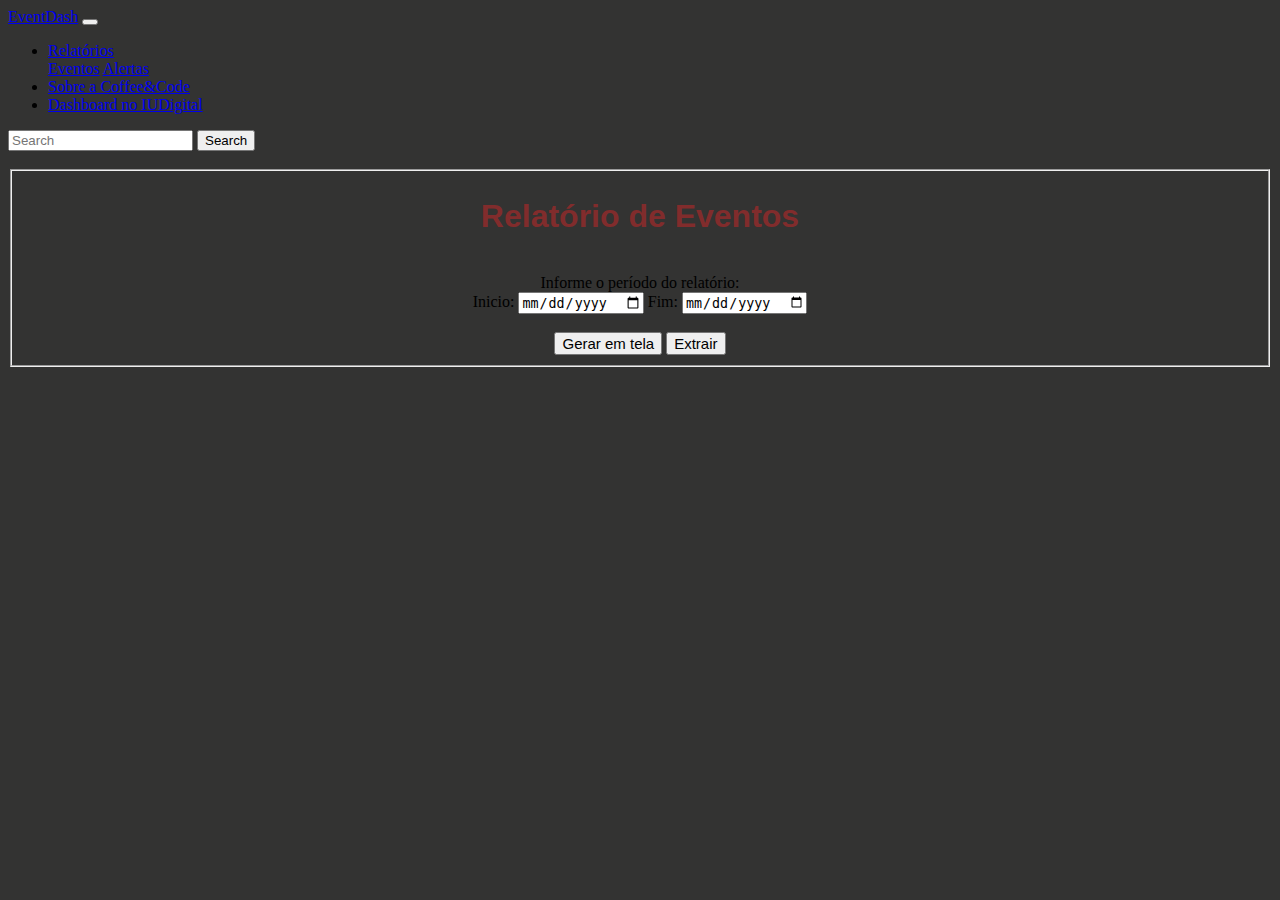
<file: css/Itau/html/telainicial.html>
<!DOCTYPE html>
<html lang="en">

<head>

    <meta charset="UTF-8">
    <meta http-equiv="X-UA-Compatible" content="IE=edge">
    <meta name="viewport" content="width=device-width, initial-scale=1.0">
    <title>EventDash - Faça seu login!</title>
</head>

<!-- Chamando a biblioteca de CSS do Bootstrap-->
<link rel="stylesheet" href="https://cdn.jsdelivr.net/npm/bootstrap@4.6.0/dist/css/bootstrap.min.css"
    integrity="sha384-B0vP5xmATw1+K9KRQjQERJvTumQW0nPEzvF6L/Z6nronJ3oUOFUFpCjEUQouq2+l" crossorigin="anonymous">


<!--Chamada da biblioteca de JS do BootStrap-->
<script src="https://code.jquery.com/jquery-3.5.1.slim.min.js"
    integrity="sha384-DfXdz2htPH0lsSSs5nCTpuj/zy4C+OGpamoFVy38MVBnE+IbbVYUew+OrCXaRkfj"
    crossorigin="anonymous"></script>
<script src="https://cdn.jsdelivr.net/npm/popper.js@1.16.1/dist/umd/popper.min.js"
    integrity="sha384-9/reFTGAW83EW2RDu2S0VKaIzap3H66lZH81PoYlFhbGU+6BZp6G7niu735Sk7lN"
    crossorigin="anonymous"></script>
<script src="https://cdn.jsdelivr.net/npm/bootstrap@4.6.0/dist/js/bootstrap.min.js"
    integrity="sha384-+YQ4JLhjyBLPDQt//I+STsc9iw4uQqACwlvpslubQzn4u2UU2UFM80nGisd026JF"
    crossorigin="anonymous"></script>

<!--Chamada da nossa biblioteca interna em CSS-->
<link rel="stylesheet" href="../css/estilos.css">



<body>

    <body>
        <!--Criando um menu 100% BootStrap-->
        <nav class="navbar navbar-expand-lg navbar-light bg-light">
            <a class="navbar-brand" href="#">EventDash</a>
            <button class="navbar-toggler" type="button" data-toggle="collapse" data-target="#navbarSupportedContent"
                aria-controls="navbarSupportedContent" aria-expanded="false" aria-label="Toggle navigation">
                <span class="navbar-toggler-icon"></span>
            </button>

            <div class="collapse navbar-collapse" id="navbarSupportedContent">
                <ul class="navbar-nav mr-auto">
                    
                    <li class="nav-item dropdown active">
                        <a class="nav-link dropdown-toggle" href="#" id="navbarDropdown" role="button" data-toggle="dropdown" aria-haspopup="true" aria-expanded="false">
                          Relatórios
                        </a>
                        <div class="dropdown-menu" aria-labelledby="navbarDropdown">
                          <a class="dropdown-item" href="#">Eventos</a>
                          <a class="dropdown-item" href="#">Alertas</a>
                          <div class="dropdown-divider"></div>
                          
                        </div>
                      </li>
                   
                    <li class="nav-item">
                        <a class="nav-link" href="../html/index.html">Sobre a Coffee&Code</a>
                    </li>
                    <li class="nav-item">
                        <a class="nav-link"
                            href="https://itau.service-now.com/nav_to.do?uri=$pa_dashboard.do%3Fsysparm_dashboard%3D0d316a9f1bdbd010ce6f0e5eea4bcbb3%26sysparm_tab%3D95d527d11be79450bb55ab853a4bcb09%26sysparm_cancelable%3Dtrue%26sysparm_editable%3Dundefined%26sysparm_active_panel%3Dfalse">Dashboard
                            no IUDigital</a></a>
                    </li>


                </ul>
                <form class="form-inline my-2 my-lg-0">
                    <input class="form-control mr-sm-2" type="search" placeholder="Search" aria-label="Search">
                    <button class="btn btn-outline-success my-2 my-sm-0" type="submit">Search</button>
                </form>
            </div>
        </nav>
    </body>
    <br>

    <body>
    <!--Criando um formulario de consulta-->
    <!-- Tag de criação de formulário <form>-->
    <form id="formulario_login" method="POST" align="center">
        <!-- Criando uma área de desenvovimento para os campos do formulário-->
        <fieldset>
            <!-- Criando uma legenda no nosso formulário-->

            <h1>
                <legend> Relatório de Eventos </legend>
            </h1>
            <br>

            
            <label><td>Informe o período do relatório: </td></label><br>

            <td>Inicio</td>: <input type="date" name="data_relatorio" required> <td>Fim: </td>          
            <input type="date" name="data_relatorio" required><br><br>         
         


            <!-- Criando um botão de envio de dados-->
            <input type="submit" value="Gerar em tela" class="botao">
            <input type="submit" value="Extrair" class="botao">
        </fieldset>
    </body>



    </form>
</body>
</file>
<file: css/estilos.css>
/* Criando estilos padrões nativos dos comandos em HTML5*/

    h1{
        font-size:25px;
        font-family:Verdana, Geneva, Tahoma, sans-serif;
        font-weight:bolder;
        color:rgb(255, 255, 255)
    }
    p{
        font-size: 18px;
        font-weight: bolder;
        font-family: Verdana, Geneva, Tahoma, sans-serif;
        color: rgb(211, 211, 211)
    }

    td{
        font-size: 15px;
        font-weight: bolder;
        font-family: Verdana, Geneva, Tahoma, sans-serif;
        color: rgb(230, 230, 230)

    }

    .mainmenu{
        background-color:rgb(29, 29, 29)
    }

    body{
       background-color:rgb(51, 51, 50)
       
    } 
    head{
        background-color:rgb(0, 0, 0)
        
     } 

     table{
        background-color:rgb(0, 0, 0)
        
     } 

    /* Criando estilos de classe para serem aplicados em uma página em HTML5*/
    .menu{
        font-size:14px;
        font-weight: bolder;
        font-family: Verdana, Geneva, Tahoma, sans-serif;
        color: rgb(17, 17, 65);
        
    }

    .formatar_texto{
        font-size:10px;
        font-family: Verdana, Geneva, Tahoma, sans-serif;
        color:gray;

  }

  /* Criando estilos para fomatar o nosso formulário*/

  .campo_nome{
      position: relative;
      left:19px;
      width: 155px;
      background-color:rgb(255, 255, 255);
      color:rgb(0, 0, 0);

  }

  .campo_email{
    position: relative;
      left:19px;
      width: 155px;
      background-color:rgb(255, 255, 255);
      color:rgb(0, 0, 0);
  }

  .campo_senha{
    position: relative;
      left:19px;
      width: 155px;
      background-color:rgb(255, 255, 255);
      color:rgb(0, 0, 0);
  }
    
    .botao{
        font-size: 15px;
        color:rgb(0, 0, 0);
        font-family:Verdana, Geneva, Tahoma, sans-serif;
  }

  /*Criando uma formatação para nome de componentes*/
  #formulario_contato{
      background-color: lightskyblue;
      font-family:Verdana, Geneva, Tahoma, sans-serif;
      font-size: 12px;
      font-weight: bold;
      color:black

  }

  /* Criando estilos que serão utilizados na nossa página em Bootstrap*/
  .container{
      
      border: 3px solid red;


  }

  .div1{
      background-color: yellow;
  }
  .div2{
      background-color: yellowgreen;
  }
  .div3{
      background-color: rgb(194, 47, 47);
  }
  .div4{
      background-color: rgb(106, 106, 231);
  }
</file>
<file: css/Itau/css/estilos.css>
/* Criando estilos padrões nativos dos comandos em HTML5*/

    h1{
<<<<<<< HEAD
        font-size:32px;
        font-family:Verdana, Geneva, Tahoma, sans-serif;
        font-weight:bolder;
        color:rgb(129, 44, 44)
    }
    p{
        font-size: 14px;
        font-family: Verdana, Geneva, Tahoma, sans-serif;
        color: rgb(172, 69, 172)
    }

    body{
       background-color:greenyellow
       
    } 
=======
        font-size:25px;
        font-family:Verdana, Geneva, Tahoma, sans-serif;
        font-weight:bolder;
        color:rgb(255, 255, 255)
    }
    p{
        font-size: 18px;
        font-weight: bolder;
        font-family: Verdana, Geneva, Tahoma, sans-serif;
        color: rgb(211, 211, 211)
    }

    td{
        font-size: 15px;
        font-weight: bolder;
        font-family: Verdana, Geneva, Tahoma, sans-serif;
        color: rgb(230, 230, 230)

    }

    .mainmenu{
        background-color:rgb(29, 29, 29)
    }

    body{
       background-color:rgb(51, 51, 50)
       
    } 
    head{
        background-color:rgb(0, 0, 0)
        
     } 

     table{
        background-color:rgb(0, 0, 0)
        
     } 
>>>>>>> 2a76c71133826d4e23feaf90ddd1a910d6c914f2

    /* Criando estilos de classe para serem aplicados em uma página em HTML5*/
    .menu{
        font-size:14px;
        font-weight: bolder;
        font-family: Verdana, Geneva, Tahoma, sans-serif;
        color: rgb(17, 17, 65);
        
    }

    .formatar_texto{
        font-size:10px;
        font-family: Verdana, Geneva, Tahoma, sans-serif;
        color:gray;

  }

  /* Criando estilos para fomatar o nosso formulário*/

  .campo_nome{
      position: relative;
      left:19px;
<<<<<<< HEAD
      width: 215px;
      background-color:yellow;
      color:blue;
=======
      width: 155px;
      background-color:rgb(255, 255, 255);
      color:rgb(0, 0, 0);
>>>>>>> 2a76c71133826d4e23feaf90ddd1a910d6c914f2

  }

  .campo_email{
    position: relative;
<<<<<<< HEAD
    left:19px;
    width: 215px;
    background-color:yellow;
    color:blue;
    font-size: 12px;
    font-family:Verdan
=======
      left:19px;
      width: 155px;
      background-color:rgb(255, 255, 255);
      color:rgb(0, 0, 0);
  }

  .campo_senha{
    position: relative;
      left:19px;
      width: 155px;
      background-color:rgb(255, 255, 255);
      color:rgb(0, 0, 0);
>>>>>>> 2a76c71133826d4e23feaf90ddd1a910d6c914f2
  }
    
    .botao{
        font-size: 15px;
        color:rgb(0, 0, 0);
        font-family:Verdana, Geneva, Tahoma, sans-serif;
  }

  /*Criando uma formatação para nome de componentes*/
  #formulario_contato{
      background-color: lightskyblue;
      font-family:Verdana, Geneva, Tahoma, sans-serif;
      font-size: 12px;
      font-weight: bold;
      color:black

  }

  /* Criando estilos que serão utilizados na nossa página em Bootstrap*/
  .container{
      
      border: 3px solid red;


  }

  .div1{
      background-color: yellow;
  }
  .div2{
      background-color: yellowgreen;
  }
  .div3{
      background-color: rgb(194, 47, 47);
  }
  .div4{
      background-color: rgb(106, 106, 231);
  }
</file>
